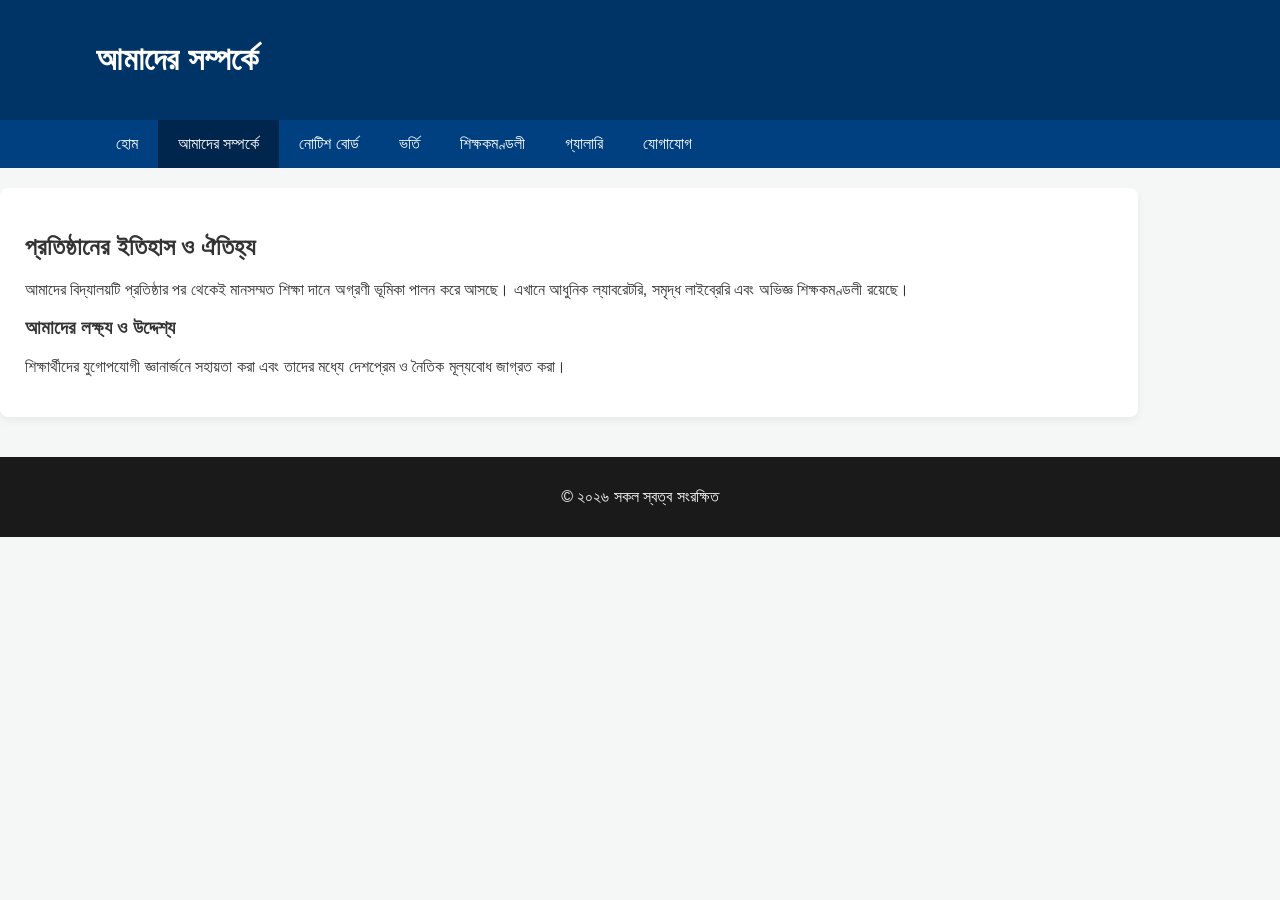
<file: about.html>
<!DOCTYPE html>
<html lang="bn">
<head>
    <meta charset="UTF-8">
    <meta name="viewport" content="width=device-width, initial-scale=1.0">
    <title>আমাদের সম্পর্কে</title>
    <link rel="stylesheet" href="../assets/css/style.css">
    <link rel="stylesheet" href="../assets/css/responsive.css">
</head>
<body>
    <header class="main-header">
        <div class="container">
            <h1>আমাদের সম্পর্কে</h1>
        </div>
    </header>

    <nav class="navbar">
        <div class="container">
            <ul>
                <li><a href="../index.html">হোম</a></li>
                <li><a href="about.html" class="active">আমাদের সম্পর্কে</a></li>
                <li><a href="notice.html">নোটিশ বোর্ড</a></li>
                <li><a href="admission.html">ভর্তি</a></li>
                <li><a href="teachers.html">শিক্ষকমণ্ডলী</a></li>
                <li><a href="gallery.html">গ্যালারি</a></li>
                <li><a href="contact.html">যোগাযোগ</a></li>
            </ul>
        </div>
    </nav>

    <main class="container card">
        <h2>প্রতিষ্ঠানের ইতিহাস ও ঐতিহ্য</h2>
        <p>আমাদের বিদ্যালয়টি প্রতিষ্ঠার পর থেকেই মানসম্মত শিক্ষা দানে অগ্রণী ভূমিকা পালন করে আসছে। এখানে আধুনিক ল্যাবরেটরি, সমৃদ্ধ লাইব্রেরি এবং অভিজ্ঞ শিক্ষকমণ্ডলী রয়েছে।</p>
        <h3>আমাদের লক্ষ্য ও উদ্দেশ্য</h3>
        <p>শিক্ষার্থীদের যুগোপযোগী জ্ঞানার্জনে সহায়তা করা এবং তাদের মধ্যে দেশপ্রেম ও নৈতিক মূল্যবোধ জাগ্রত করা।</p>
    </main>

    <footer>
        <div class="container">
            <p>&copy; ২০২৬ সকল স্বত্ব সংরক্ষিত</p>
        </div>
    </footer>
    <script src="../assets/js/main.js"></script>
</body>
</html>
</file>
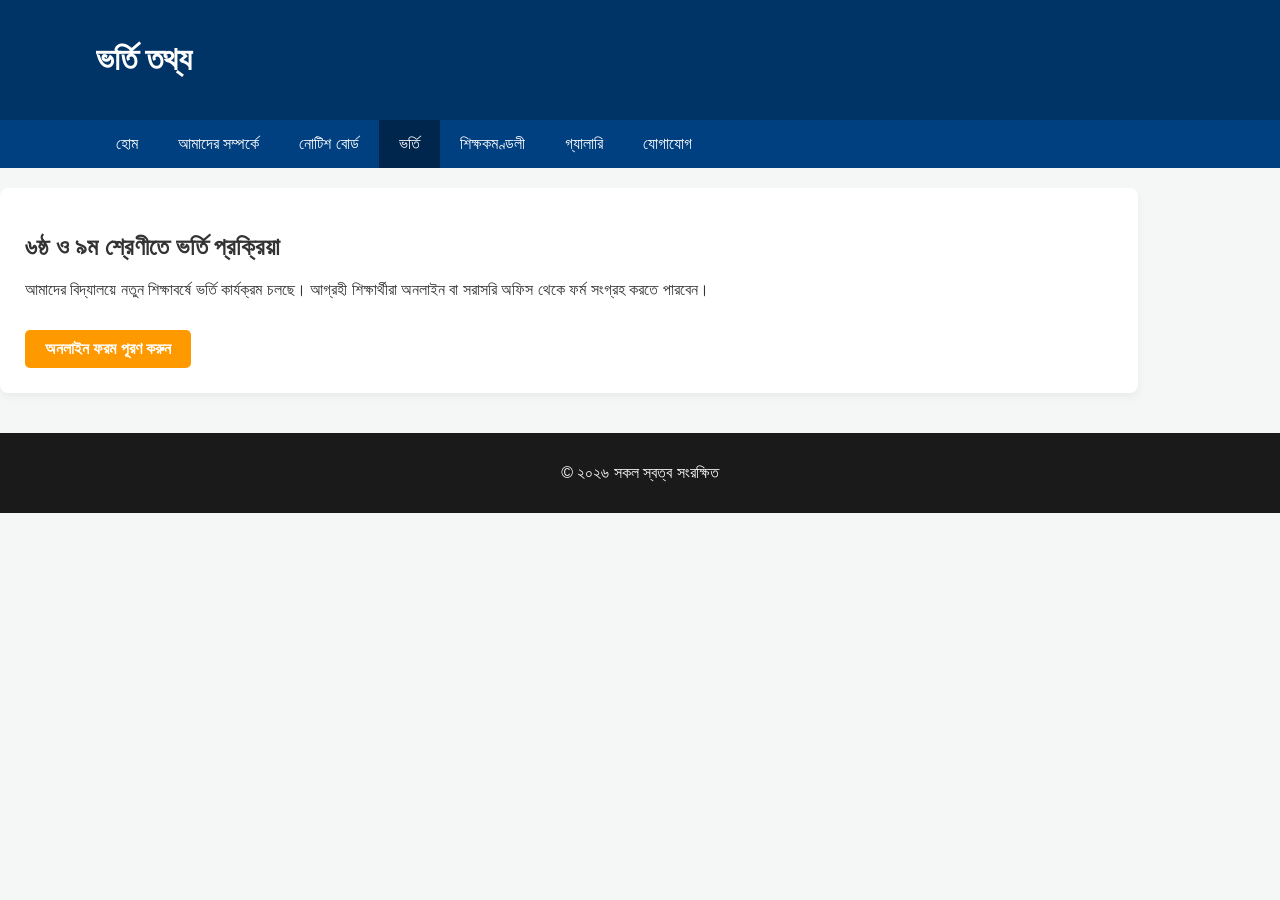
<file: admission.html>
<!DOCTYPE html>
<html lang="bn">
<head>
    <meta charset="UTF-8">
    <meta name="viewport" content="width=device-width, initial-scale=1.0">
    <title>ভর্তি তথ্য</title>
    <link rel="stylesheet" href="../assets/css/style.css">
    <link rel="stylesheet" href="../assets/css/responsive.css">
</head>
<body>
    <header class="main-header">
        <div class="container">
            <h1>ভর্তি তথ্য</h1>
        </div>
    </header>

    <nav class="navbar">
        <div class="container">
            <ul>
                <li><a href="../index.html">হোম</a></li>
                <li><a href="about.html">আমাদের সম্পর্কে</a></li>
                <li><a href="notice.html">নোটিশ বোর্ড</a></li>
                <li><a href="admission.html" class="active">ভর্তি</a></li>
                <li><a href="teachers.html">শিক্ষকমণ্ডলী</a></li>
                <li><a href="gallery.html">গ্যালারি</a></li>
                <li><a href="contact.html">যোগাযোগ</a></li>
            </ul>
        </div>
    </nav>

    <main class="container card">
        <h2>৬ষ্ঠ ও ৯ম শ্রেণীতে ভর্তি প্রক্রিয়া</h2>
        <p>আমাদের বিদ্যালয়ে নতুন শিক্ষাবর্ষে ভর্তি কার্যক্রম চলছে। আগ্রহী শিক্ষার্থীরা অনলাইন বা সরাসরি অফিস থেকে ফর্ম সংগ্রহ করতে পারবেন।</p>
        <a href="#" class="btn-primary">অনলাইন ফরম পূরণ করুন</a>
    </main>

    <footer>
        <div class="container">
            <p>&copy; ২০২৬ সকল স্বত্ব সংরক্ষিত</p>
        </div>
    </footer>
    <script src="../assets/js/main.js"></script>
</body>
</html>
</file>
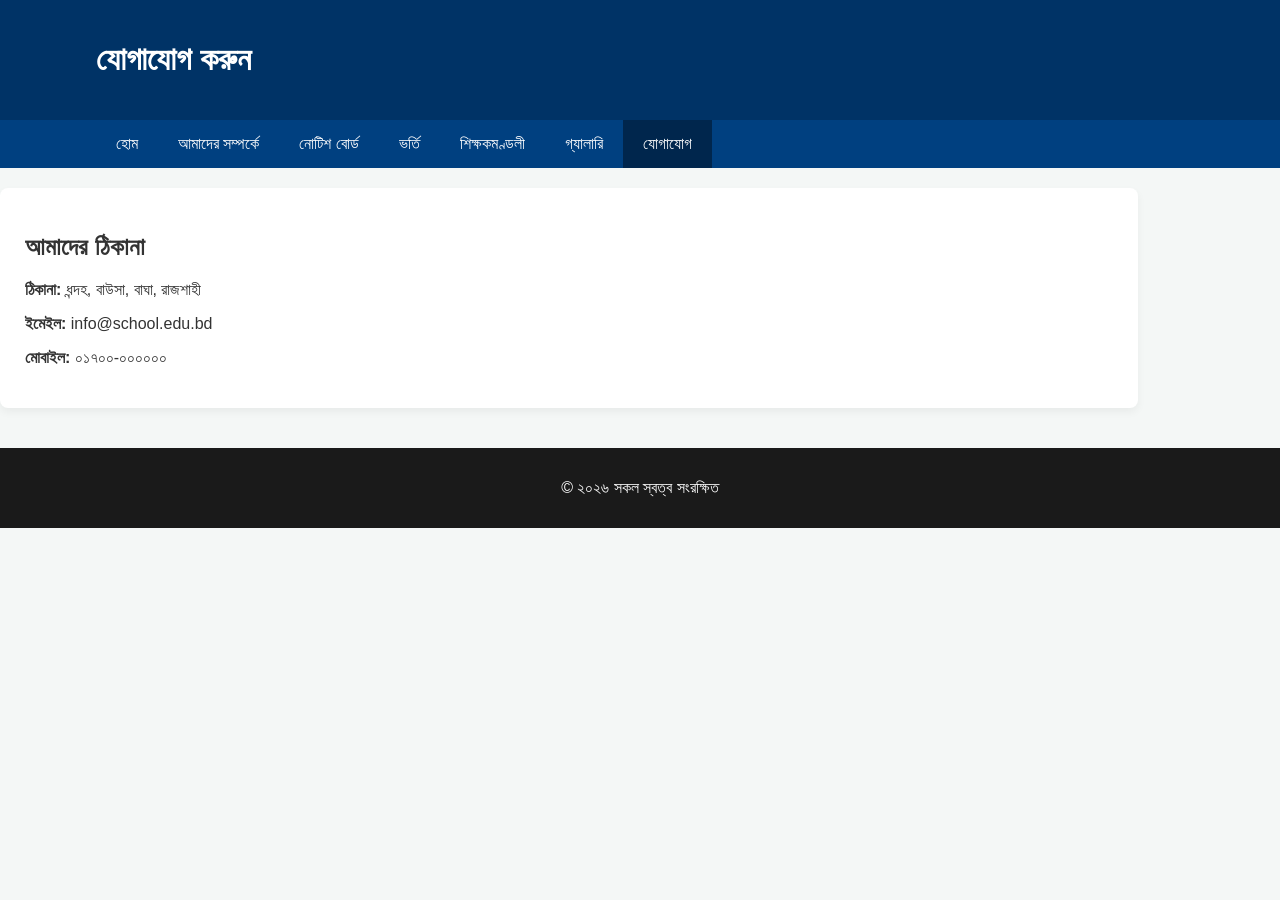
<file: contact.html>
<!DOCTYPE html>
<html lang="bn">
<head>
    <meta charset="UTF-8">
    <meta name="viewport" content="width=device-width, initial-scale=1.0">
    <title>যোগাযোগ</title>
    <link rel="stylesheet" href="../assets/css/style.css">
    <link rel="stylesheet" href="../assets/css/responsive.css">
</head>
<body>
    <header class="main-header">
        <div class="container">
            <h1>যোগাযোগ করুন</h1>
        </div>
    </header>

    <nav class="navbar">
        <div class="container">
            <ul>
                <li><a href="../index.html">হোম</a></li>
                <li><a href="about.html">আমাদের সম্পর্কে</a></li>
                <li><a href="notice.html">নোটিশ বোর্ড</a></li>
                <li><a href="admission.html">ভর্তি</a></li>
                <li><a href="teachers.html">শিক্ষকমণ্ডলী</a></li>
                <li><a href="gallery.html">গ্যালারি</a></li>
                <li><a href="contact.html" class="active">যোগাযোগ</a></li>
            </ul>
        </div>
    </nav>

    <main class="container card">
        <h2>আমাদের ঠিকানা</h2>
        <p><strong>ঠিকানা:</strong> ধন্দহ, বাউসা, বাঘা, রাজশাহী</p>
        <p><strong>ইমেইল:</strong> info@school.edu.bd</p>
        <p><strong>মোবাইল:</strong> ০১৭০০-০০০০০০</p>
    </main>

    <footer>
        <div class="container">
            <p>&copy; ২০২৬ সকল স্বত্ব সংরক্ষিত</p>
        </div>
    </footer>
    <script src="../assets/js/main.js"></script>
</body>
</html>
</file>
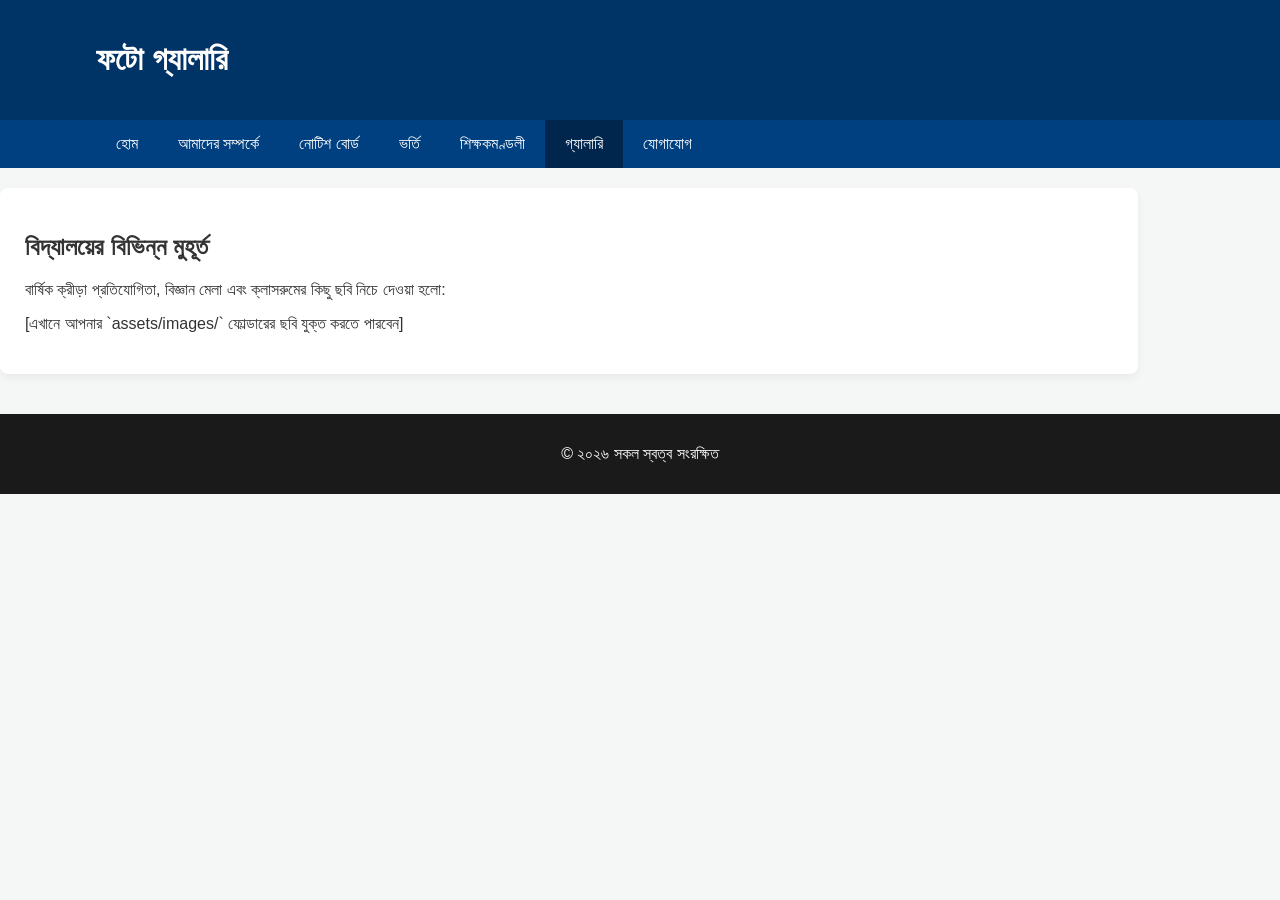
<file: gallery.html>
<!DOCTYPE html>
<html lang="bn">
<head>
    <meta charset="UTF-8">
    <meta name="viewport" content="width=device-width, initial-scale=1.0">
    <title>গ্যালারি</title>
    <link rel="stylesheet" href="../assets/css/style.css">
    <link rel="stylesheet" href="../assets/css/responsive.css">
</head>
<body>
    <header class="main-header">
        <div class="container">
            <h1>ফটো গ্যালারি</h1>
        </div>
    </header>

    <nav class="navbar">
        <div class="container">
            <ul>
                <li><a href="../index.html">হোম</a></li>
                <li><a href="about.html">আমাদের সম্পর্কে</a></li>
                <li><a href="notice.html">নোটিশ বোর্ড</a></li>
                <li><a href="admission.html">ভর্তি</a></li>
                <li><a href="teachers.html">শিক্ষকমণ্ডলী</a></li>
                <li><a href="gallery.html" class="active">গ্যালারি</a></li>
                <li><a href="contact.html">যোগাযোগ</a></li>
            </ul>
        </div>
    </nav>

    <main class="container card">
        <h2>বিদ্যালয়ের বিভিন্ন মুহূর্ত</h2>
        <p>বার্ষিক ক্রীড়া প্রতিযোগিতা, বিজ্ঞান মেলা এবং ক্লাসরুমের কিছু ছবি নিচে দেওয়া হলো:</p>
        <div class="gallery-grid">
            <p>[এখানে আপনার `assets/images/` ফোল্ডারের ছবি যুক্ত করতে পারবেন]</p>
        </div>
    </main>

    <footer>
        <div class="container">
            <p>&copy; ২০২৬ সকল স্বত্ব সংরক্ষিত</p>
        </div>
    </footer>
    <script src="../assets/js/main.js"></script>
</body>
</html>
</file>
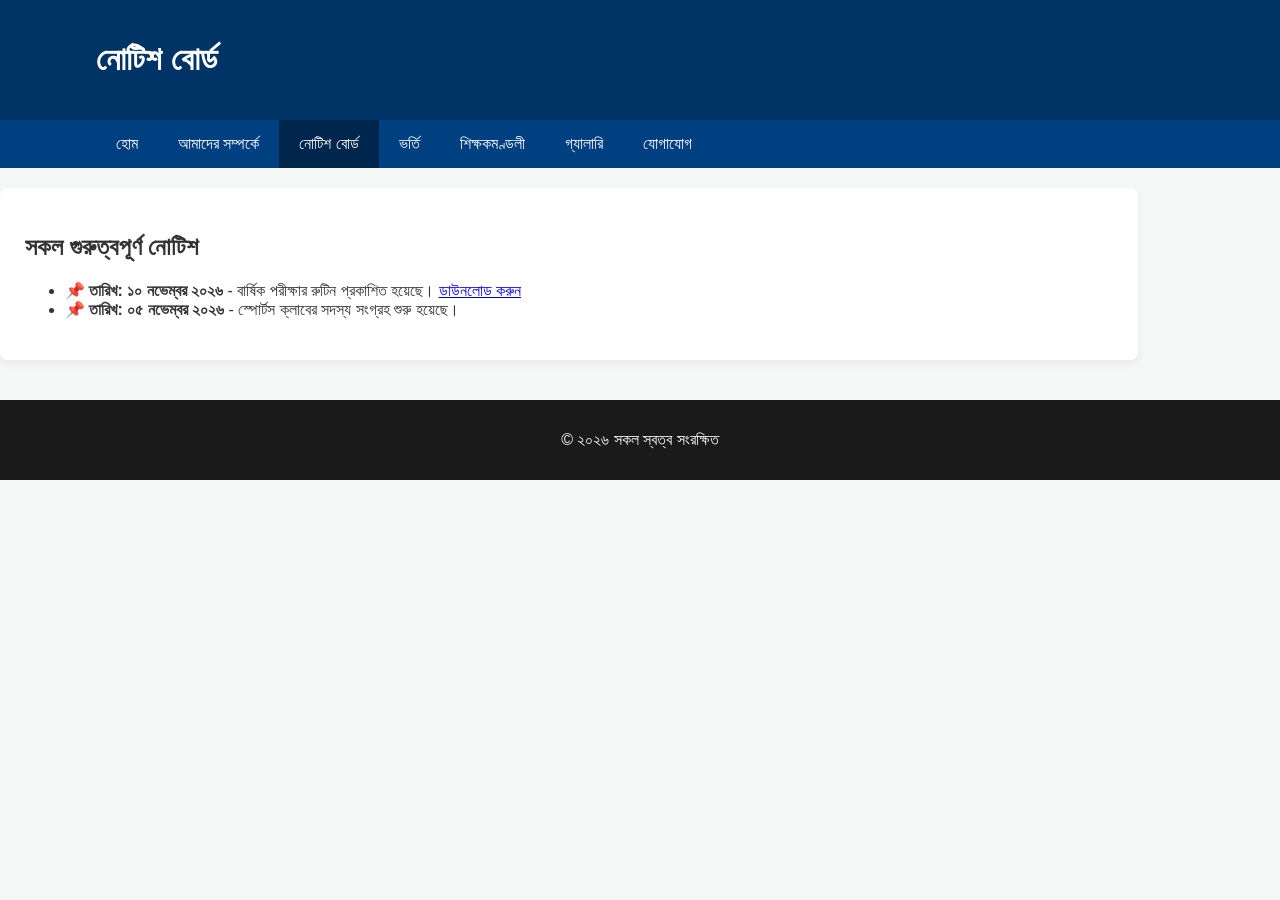
<file: notice.html>
<!DOCTYPE html>
<html lang="bn">
<head>
    <meta charset="UTF-8">
    <meta name="viewport" content="width=device-width, initial-scale=1.0">
    <title>নোটিশ বোর্ড</title>
    <link rel="stylesheet" href="../assets/css/style.css">
    <link rel="stylesheet" href="../assets/css/responsive.css">
</head>
<body>
    <header class="main-header">
        <div class="container">
            <h1>নোটিশ বোর্ড</h1>
        </div>
    </header>

    <nav class="navbar">
        <div class="container">
            <ul>
                <li><a href="../index.html">হোম</a></li>
                <li><a href="about.html">আমাদের সম্পর্কে</a></li>
                <li><a href="notice.html" class="active">নোটিশ বোর্ড</a></li>
                <li><a href="admission.html">ভর্তি</a></li>
                <li><a href="teachers.html">শিক্ষকমণ্ডলী</a></li>
                <li><a href="gallery.html">গ্যালারি</a></li>
                <li><a href="contact.html">যোগাযোগ</a></li>
            </ul>
        </div>
    </nav>

    <main class="container card">
        <h2>সকল গুরুত্বপূর্ণ নোটিশ</h2>
        <ul class="notice-list">
            <li>📌 <strong>তারিখ: ১০ নভেম্বর ২০২৬</strong> - বার্ষিক পরীক্ষার রুটিন প্রকাশিত হয়েছে। <a href="../assets/docs/routine.pdf" target="_blank">ডাউনলোড করুন</a></li>
            <li>📌 <strong>তারিখ: ০৫ নভেম্বর ২০২৬</strong> - স্পোর্টস ক্লাবের সদস্য সংগ্রহ শুরু হয়েছে।</li>
        </ul>
    </main>

    <footer>
        <div class="container">
            <p>&copy; ২০২৬ সকল স্বত্ব সংরক্ষিত</p>
        </div>
    </footer>
    <script src="../assets/js/main.js"></script>
</body>
</html>
</file>
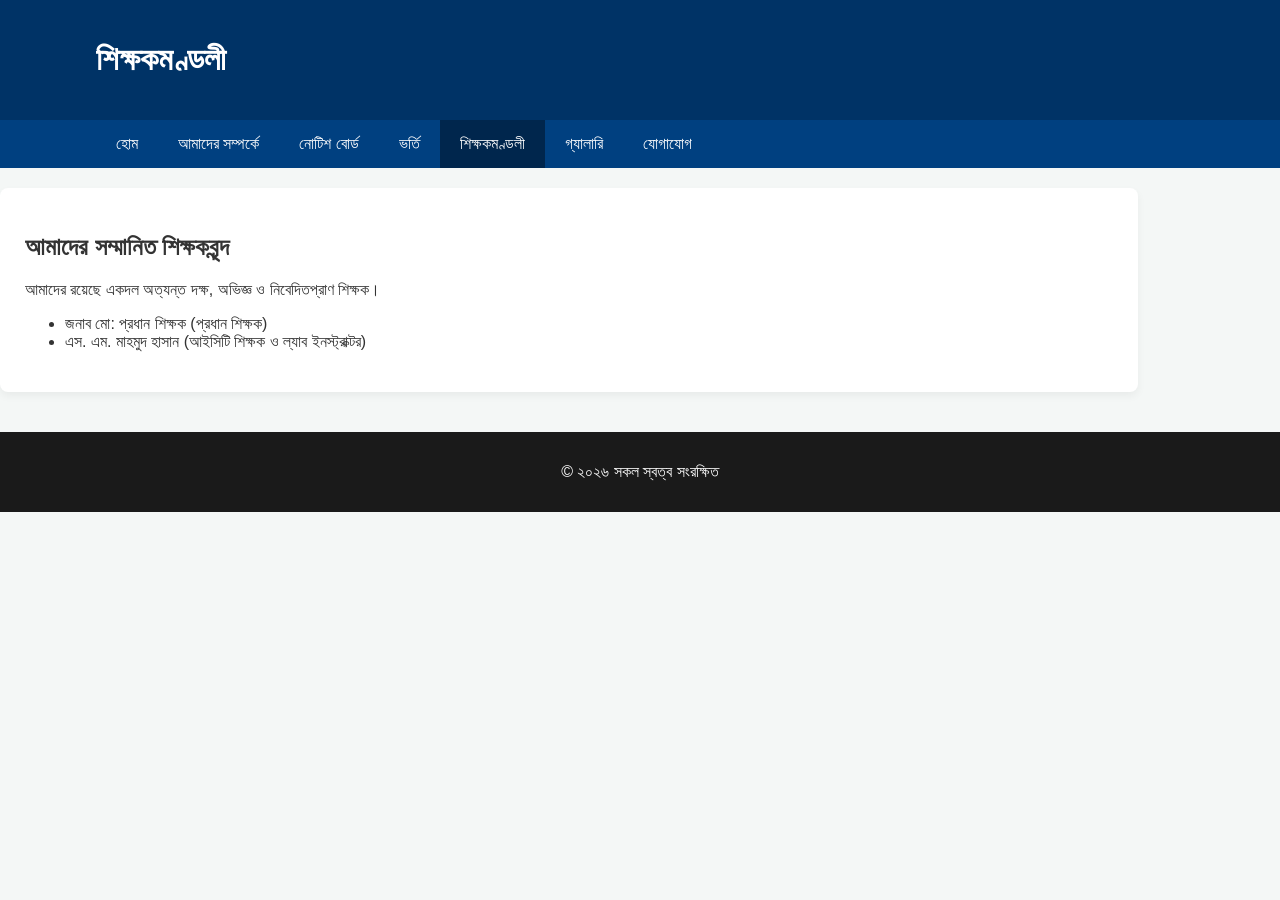
<file: teachers.html>
<!DOCTYPE html>
<html lang="bn">
<head>
    <meta charset="UTF-8">
    <meta name="viewport" content="width=device-width, initial-scale=1.0">
    <title>শিক্ষকমণ্ডলী</title>
    <link rel="stylesheet" href="../assets/css/style.css">
    <link rel="stylesheet" href="../assets/css/responsive.css">
</head>
<body>
    <header class="main-header">
        <div class="container">
            <h1>শিক্ষকমণ্ডলী</h1>
        </div>
    </header>

    <nav class="navbar">
        <div class="container">
            <ul>
                <li><a href="../index.html">হোম</a></li>
                <li><a href="about.html">আমাদের সম্পর্কে</a></li>
                <li><a href="notice.html">নোটিশ বোর্ড</a></li>
                <li><a href="admission.html">ভর্তি</a></li>
                <li><a href="teachers.html" class="active">শিক্ষকমণ্ডলী</a></li>
                <li><a href="gallery.html">গ্যালারি</a></li>
                <li><a href="contact.html">যোগাযোগ</a></li>
            </ul>
        </div>
    </nav>

    <main class="container card">
        <h2>আমাদের সম্মানিত শিক্ষকবৃন্দ</h2>
        <p>আমাদের রয়েছে একদল অত্যন্ত দক্ষ, অভিজ্ঞ ও নিবেদিতপ্রাণ শিক্ষক।</p>
        <ul>
            <li>জনাব মো: প্রধান শিক্ষক (প্রধান শিক্ষক)</li>
            <li>এস. এম. মাহমুদ হাসান (আইসিটি শিক্ষক ও ল্যাব ইনস্ট্রাক্টর)</li>
        </ul>
    </main>

    <footer>
        <div class="container">
            <p>&copy; ২০২৬ সকল স্বত্ব সংরক্ষিত</p>
        </div>
    </footer>
    <script src="../assets/js/main.js"></script>
</body>
</html>
</file>
<file: assets/css/style.css>
body {
    font-family: 'SolaimanLipi', Arial, sans-serif;
    margin: 0;
    padding: 0;
    background-color: #f4f7f6;
    color: #333;
}

.container {
    width: 85%;
    max-width: 1100px;
    margin: auto;
    overflow: hidden;
}

.main-header {
    background: #003366;
    color: white;
    padding: 20px 0;
}

.header-flex {
    display: flex;
    justify-content: space-between;
    align-items: center;
}

.navbar {
    background: #004080;
    color: white;
}

.navbar ul {
    padding: 0;
    list-style: none;
    margin: 0;
    display: flex;
}

.navbar ul li a {
    color: white;
    text-decoration: none;
    padding: 15px 20px;
    display: block;
    transition: 0.3s;
}

.navbar ul li a:hover, .navbar ul li a.active {
    background: #00264d;
}

.hero-section {
    background: linear-gradient(rgba(0,51,102,0.8), rgba(0,51,102,0.8)), url('../images/hero-bg.jpg');
    color: white;
    text-align: center;
    padding: 60px 20px;
}

.btn-primary {
    display: inline-block;
    background: #ff9900;
    color: #fff;
    padding: 10px 20px;
    text-decoration: none;
    border-radius: 5px;
    margin-top: 15px;
    font-weight: bold;
}

.btn-primary:hover {
    background: #cc7a00;
}

.content-grid {
    display: grid;
    grid-template-columns: 2fr 1fr;
    gap: 20px;
    margin-top: 20px;
    margin-bottom: 40px;
}

.card {
    background: white;
    margin: 20px 0;
    padding: 25px;
    border-radius: 8px;
    box-shadow: 0 4px 8px rgba(0,0,0,0.05);
}

footer {
    background: #1a1a1a;
    color: white;
    text-align: center;
    padding: 15px 0;
    position: relative;
    width: 100%;
    margin-top: 40px;
}
</file>
<file: assets/css/responsive.css>
@media(max-width: 768px) {
    .header-flex {
        flex-direction: column;
        text-align: center;
    }

    .navbar ul {
        flex-direction: column;
    }

    .content-grid {
        grid-template-columns: 1fr;
    }

    .navbar ul li a {
        text-align: center;
        padding: 10px;
        border-bottom: 1px solid rgba(255,255,255,0.1);
    }
}
</file>
